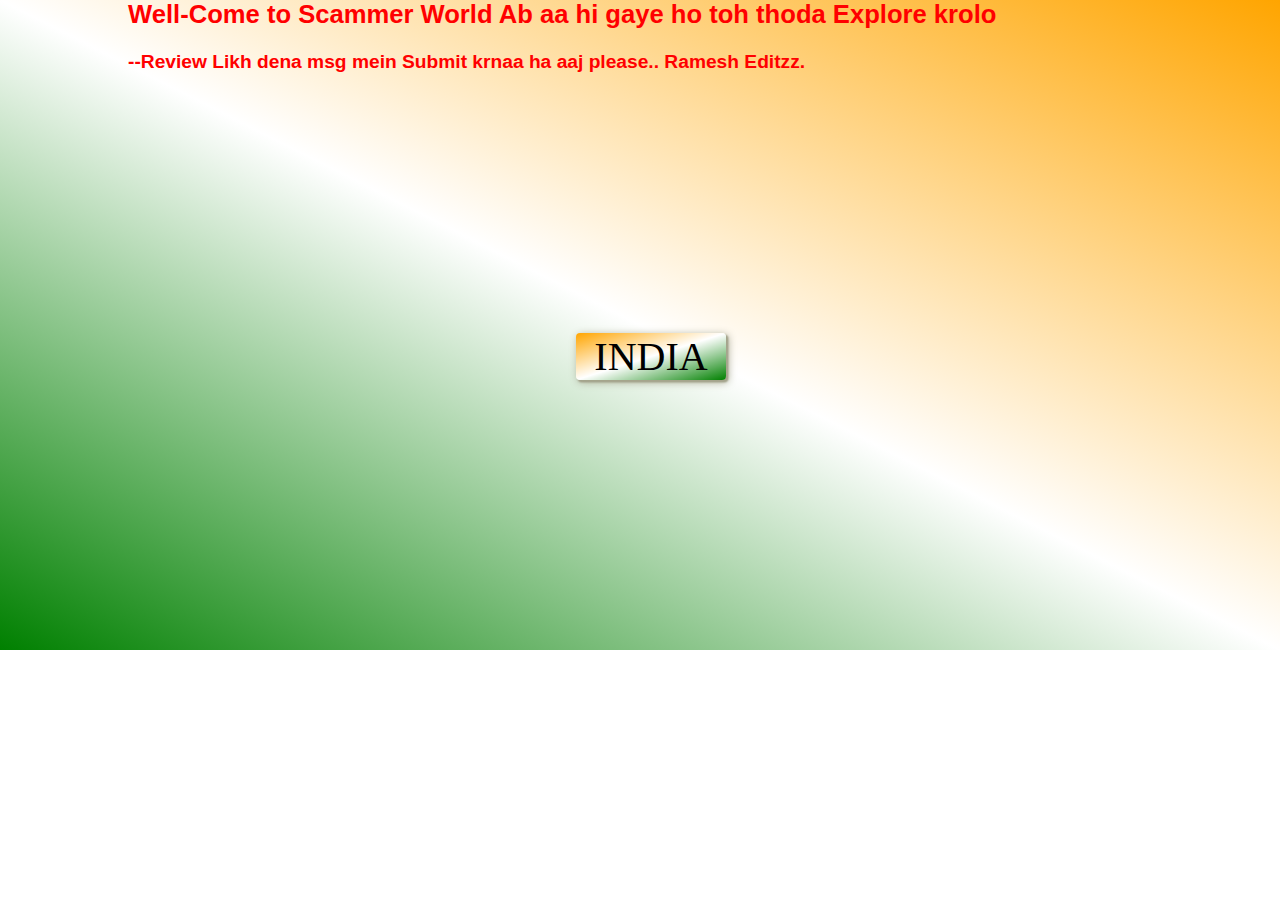
<file: Assignment/index.html>
<!DOCTYPE html>
<html lang="en">
<head>
    <meta charset="UTF-8">
    <title>Click Me button</title>
</head>

<style>
   *
   {
     margin:0;
     padding:0;
   }
    .container
    {
       height:650px;
       width:100%;
       background:linear-gradient(to bottom left,orange,white,green);
       background-size:cover;
       perspective:200px;
    }
    .btn
    {
      background:linear-gradient(to bottom right,orange,white,green);
      font-size:40px;
      border-radius:4px;
      cursor:pointer;
      border-color:white;
      position:absolute;
      top:50%;
      left:45%;
      width:150px;
      transform:translateY(8px);
      box-shadow:2px 2px 8px #a5a58d,2px 2px 2px #a5a58d,2px 2px 2px #a5a58d;
      text-align:center;
    }
    .btn:hover
    {
      box-shadow: 2px 2px 8px #2d00f7,2px 2px 2px #7400b8,2px 2px 2px #7400b8,2px 2px 2px #7400b8,2px 2px 2px #2d00f7,2px 2px 2px #2d00f7,2px 2px 2px #7400b8,2px 2px 2px #7400b8,2px 2px 2px #7400b8,2px 2px 2px #2d00f7;
      transform:translateY(-0.25em);
      transition:1s;
    }
    a{
     text-decoration:none;
     color:inherit;
    }
</style>

<body>
   <div class="container">
       <div style="margin-left:10%;color:red;font-size:0.8rem;font-family:'Times Romen', sans-serif;"><h1>Well-Come to Scammer World Ab aa hi gaye ho toh thoda Explore krolo<h2><br><h2>--Review Likh dena msg mein Submit krnaa ha  aaj please.. Ramesh Editzz.</h2></div>
       <div class="btn"><a href="../Assigment2/ResponsivePage.html">INDIA</a></div>
   </div>
</body>

</html>
</file>
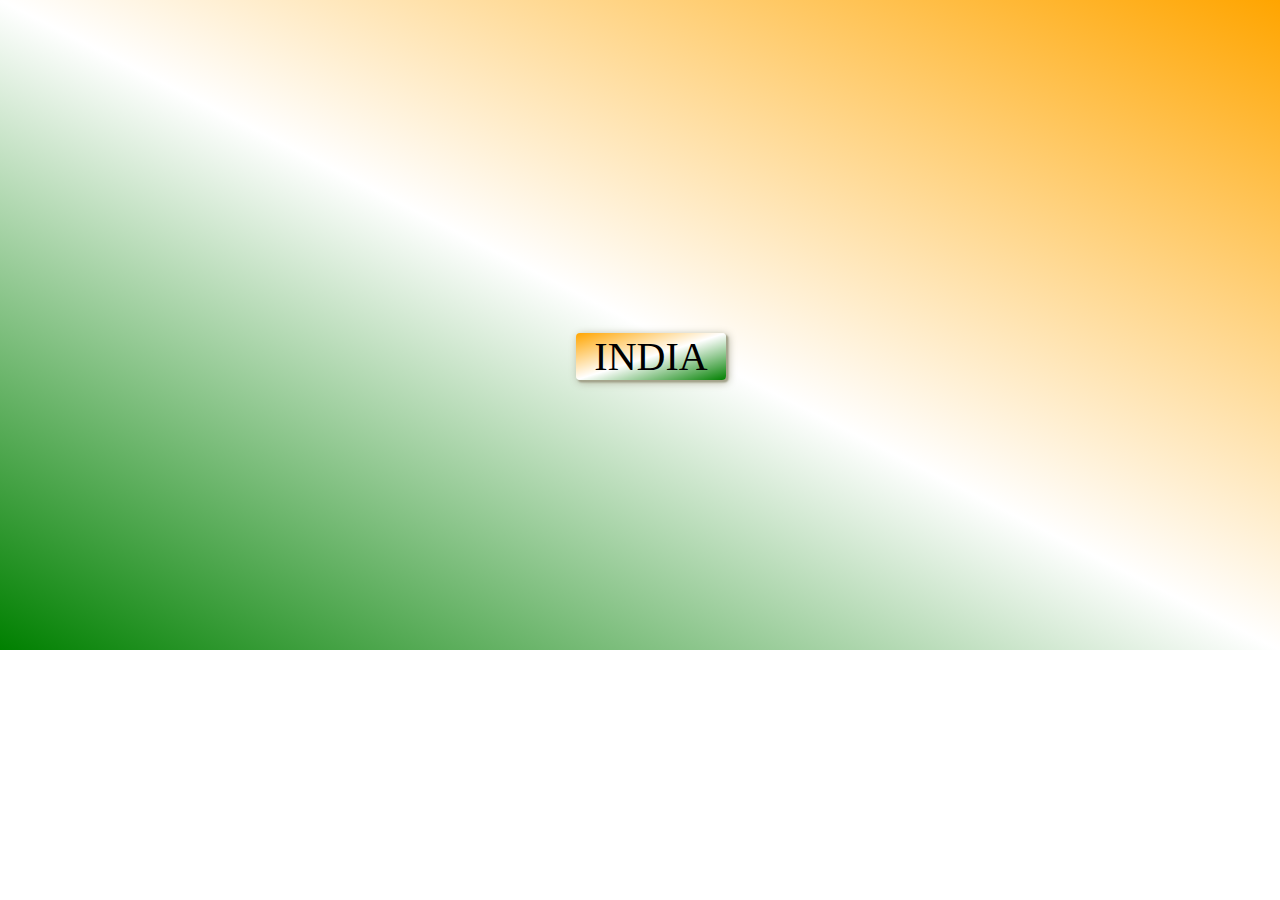
<file: Assignment/Assigment3/index.html>
<!DOCTYPE html>
<html lang="en">
<head>
    <meta charset="UTF-8">
    <title>Click Me button</title>
</head>

<style>
   *
   {
     margin:0;
     padding:0;
   }
    .container
    {
       height:650px;
       width:100%;
       background:linear-gradient(to bottom left,orange,white,green);
       background-size:cover;
       perspective:200px;
    }
    .btn
    {
      background:linear-gradient(to bottom right,orange,white,green);
      font-size:40px;
      border-radius:4px;
      cursor:pointer;
      border-color:white;
      position:absolute;
      top:50%;
      left:45%;
      width:150px;
      transform:translateY(8px);
      box-shadow:2px 2px 8px #a5a58d,2px 2px 2px #a5a58d,2px 2px 2px #a5a58d;
      text-align:center;
    }
    .btn:hover
    {
      box-shadow: 2px 2px 8px #2d00f7,2px 2px 2px #7400b8,2px 2px 2px #7400b8,2px 2px 2px #7400b8,2px 2px 2px #2d00f7,2px 2px 2px #2d00f7,2px 2px 2px #7400b8,2px 2px 2px #7400b8,2px 2px 2px #7400b8,2px 2px 2px #2d00f7;
      transform:translateY(-0.25em);
      transition:1s;
    }
    a{
     text-decoration:none;
     color:inherit;
    }
</style>

<body>
   <div class="container">
       <div class="btn"><a href="../Assigment2/ResponsivePage.html">INDIA</a></div>
   </div>
</body>

</html>
</file>
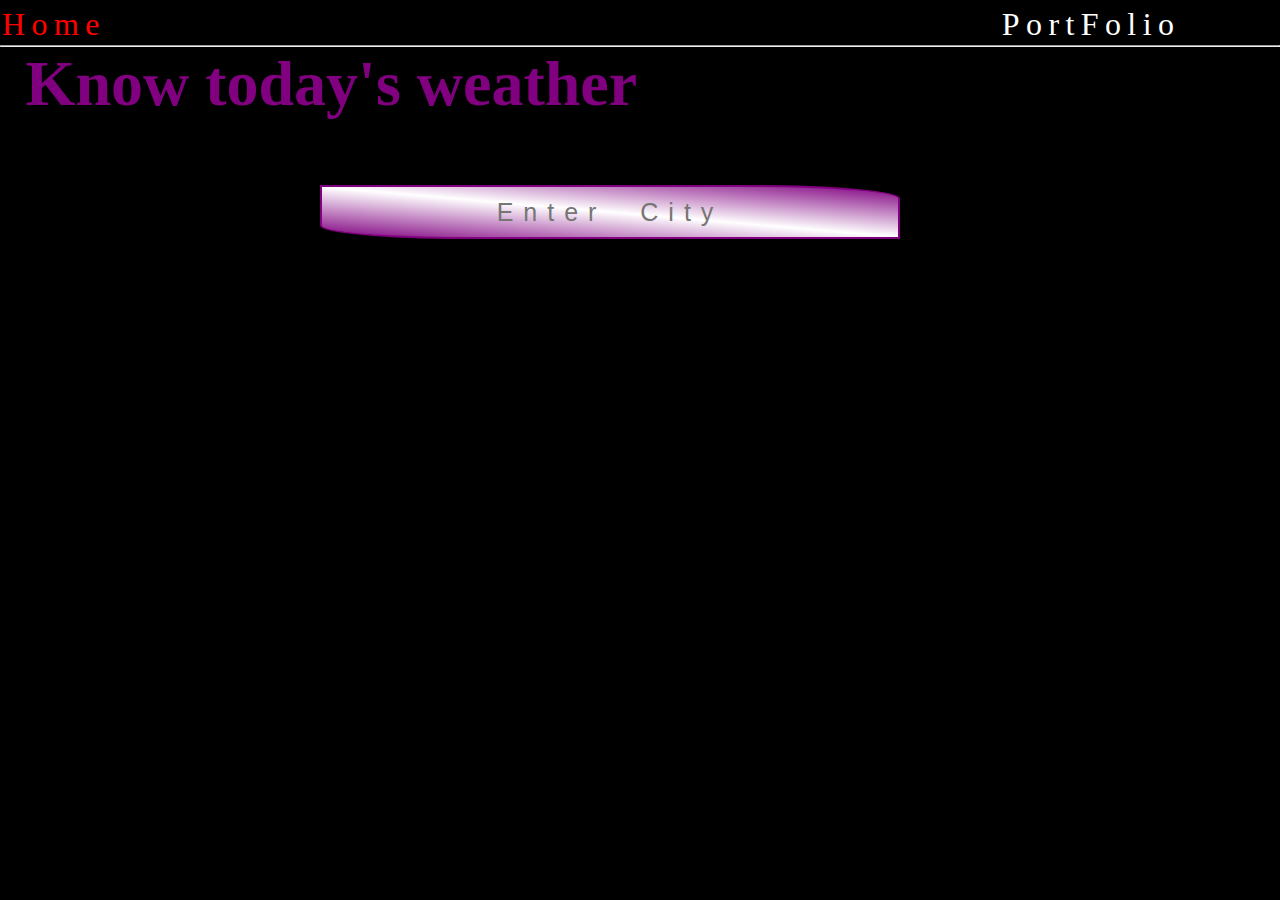
<file: Assignment/Assignment5/index.html>
<!DOCTYPE html>
<html lang="en">
<head>
    <meta charset="UTF-8">
    <title>Know Today's weather across the world'</title>
    <meta charset="utf-8">
    <meta name="viewport" content="width=device-width, initial-scale=1">
    <script rel="script" src="weather.js"></script>
    <link rel="stylesheet" href="weather.css">

</head>
<header>
    <nav class="nav">
        <ul class="navi">
            <li class="home">
                <a href="#">Home</a>
            </li>
            <li id="datam"><a href="./Assignment4/Portfolio.html">PortFolio</a></li>
        </ul>
    </nav>
    <hr>
</header>
<body bgcolor="black" style="color:purple;">

        <h1 class="main_head">Know today's weather </h1>
    <input type="text" placeholder="Enter  City" id="cityInput" onkeypress="fetchData(event)" class="in">
       <br>
        <div id="alert"></div>
   <div class="yourSearch" id="main"></div>
</body>
</html>
</file>
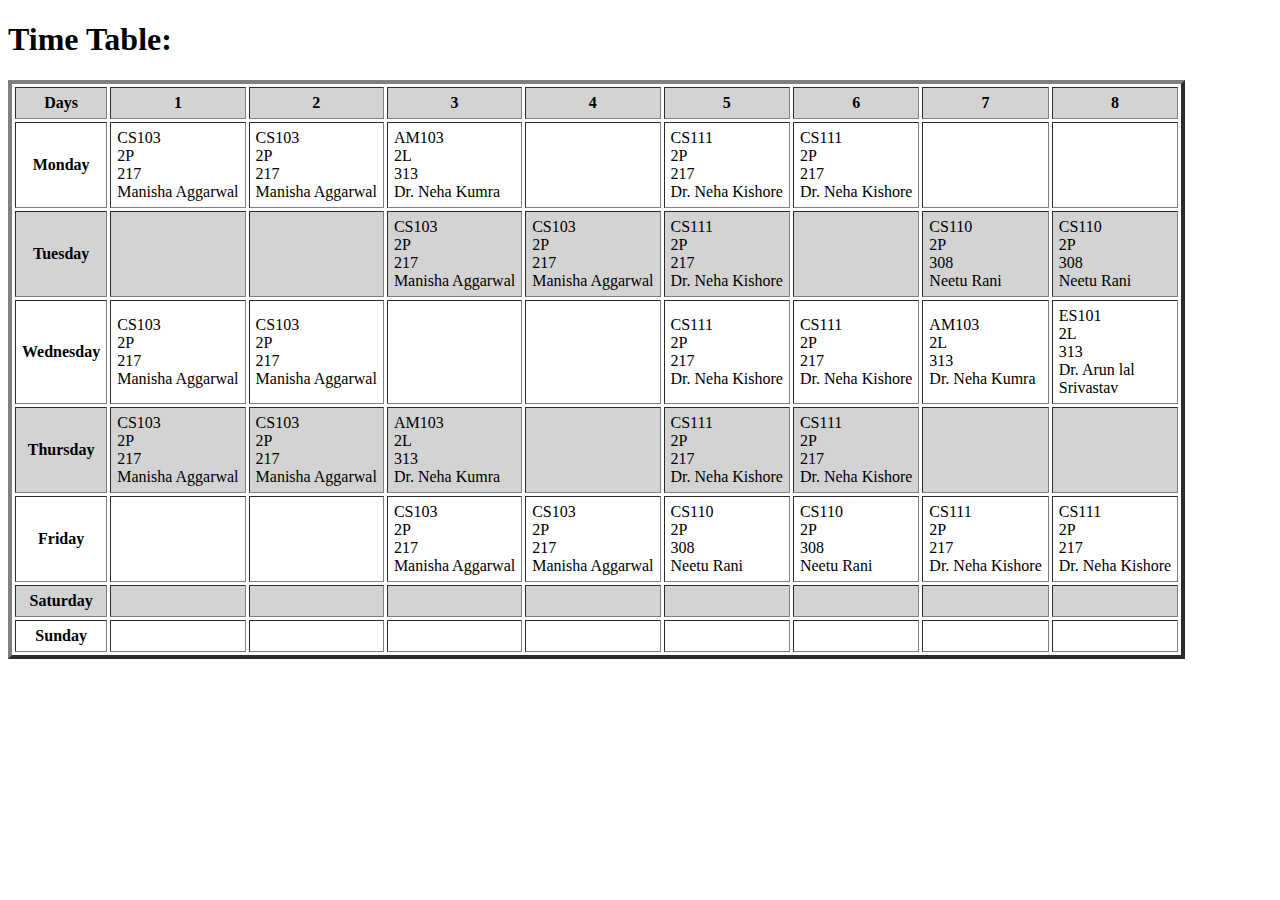
<file: chakpad.html>
<!DOCTYPE html>
<html lang="en">
<head>
    <meta charset="UTF-8">
    <title>chitkara university</title>
</head>
<body>
<h1>Time Table:</h1>
<table border="4" cellspacing="3" cellpadding="6">
    <tr bgcolor="lightgrey">
        <th>Days</th>
    <th>1</th>
        <th>2</th>
        <th>3</th>
        <th>4</th>
        <th>5</th>
        <th>6</th>
        <th>7</th>
        <th>8</th>
    </tr>
    <tr>
        <th>Monday</th>
        <td>CS103<br>2P<br>217<br>Manisha Aggarwal</td>
    <td>CS103<br>2P<br>217<br>Manisha Aggarwal</td>
        <td>AM103<br>2L<br>313<br>Dr. Neha Kumra</td>
        <td></td>
        <td>CS111<br>2P<br>217<br>Dr. Neha Kishore</td>
        <td>CS111<br>2P<br>217<br>Dr. Neha Kishore</td>
        <td></td>
        <td></td>
    </tr>
    <tr bgcolor="lightgrey">
        <th>Tuesday</th>
        <td></td>
        <td></td>
         <td>CS103<br>2P<br>217<br>Manisha Aggarwal</td>
    <td>CS103<br>2P<br>217<br>Manisha Aggarwal</td>
       <td>CS111<br>2P<br>217<br>Dr. Neha Kishore</td>
            <td></td>
<td>CS110<br>2P<br>308<br>Neetu Rani</td>
        <td>CS110<br>2P<br>308<br>Neetu Rani</td>
    </tr>
    <tr>
        <th>Wednesday</th>
        <td>CS103<br>2P<br>217<br>Manisha Aggarwal</td>
        <td>CS103<br>2P<br>217<br>Manisha Aggarwal</td>
        <td></td>
        <td></td>
        <td>CS111<br>2P<br>217<br>Dr. Neha Kishore</td>
        <td>CS111<br>2P<br>217<br>Dr. Neha Kishore</td>
         <td>AM103<br>2L<br>313<br>Dr. Neha Kumra</td>
         <td>ES101<br>2L<br>313<br>Dr. Arun lal <br>Srivastav</td>
    </tr>
    <tr bgcolor="lightgrey">
        <th>Thursday</th>
        <td>CS103<br>2P<br>217<br>Manisha Aggarwal</td>
        <td>CS103<br>2P<br>217<br>Manisha Aggarwal</td>
         <td>AM103<br>2L<br>313<br>Dr. Neha Kumra</td>
        <td></td>
        <td>CS111<br>2P<br>217<br>Dr. Neha Kishore</td>
        <td>CS111<br>2P<br>217<br>Dr. Neha Kishore</td>
        <td></td>
        <td></td>
    </tr>
    <tr>
        <th>Friday</th>
        <td></td>
        <td></td>
        <td>CS103<br>2P<br>217<br>Manisha Aggarwal</td>
        <td>CS103<br>2P<br>217<br>Manisha Aggarwal</td>
        <td>CS110<br>2P<br>308<br>Neetu Rani</td>
        <td>CS110<br>2P<br>308<br>Neetu Rani</td>
         <td>CS111<br>2P<br>217<br>Dr. Neha Kishore</td>
        <td>CS111<br>2P<br>217<br>Dr. Neha Kishore</td>
    </tr>
    <tr bgcolor="lightgrey">
        <th>Saturday</th>
        <td></td>
        <td></td>
        <td></td>
        <td></td>
        <td></td>
        <td></td>
        <td></td>
        <td></td>
    </tr>
    <tr>
        <th>Sunday</th>
        <td></td>
        <td></td>
        <td></td>
        <td></td>
        <td></td>
        <td></td>
        <td></td>
        <td></td>
    </tr>
</table>
</body>
</html>
</file>
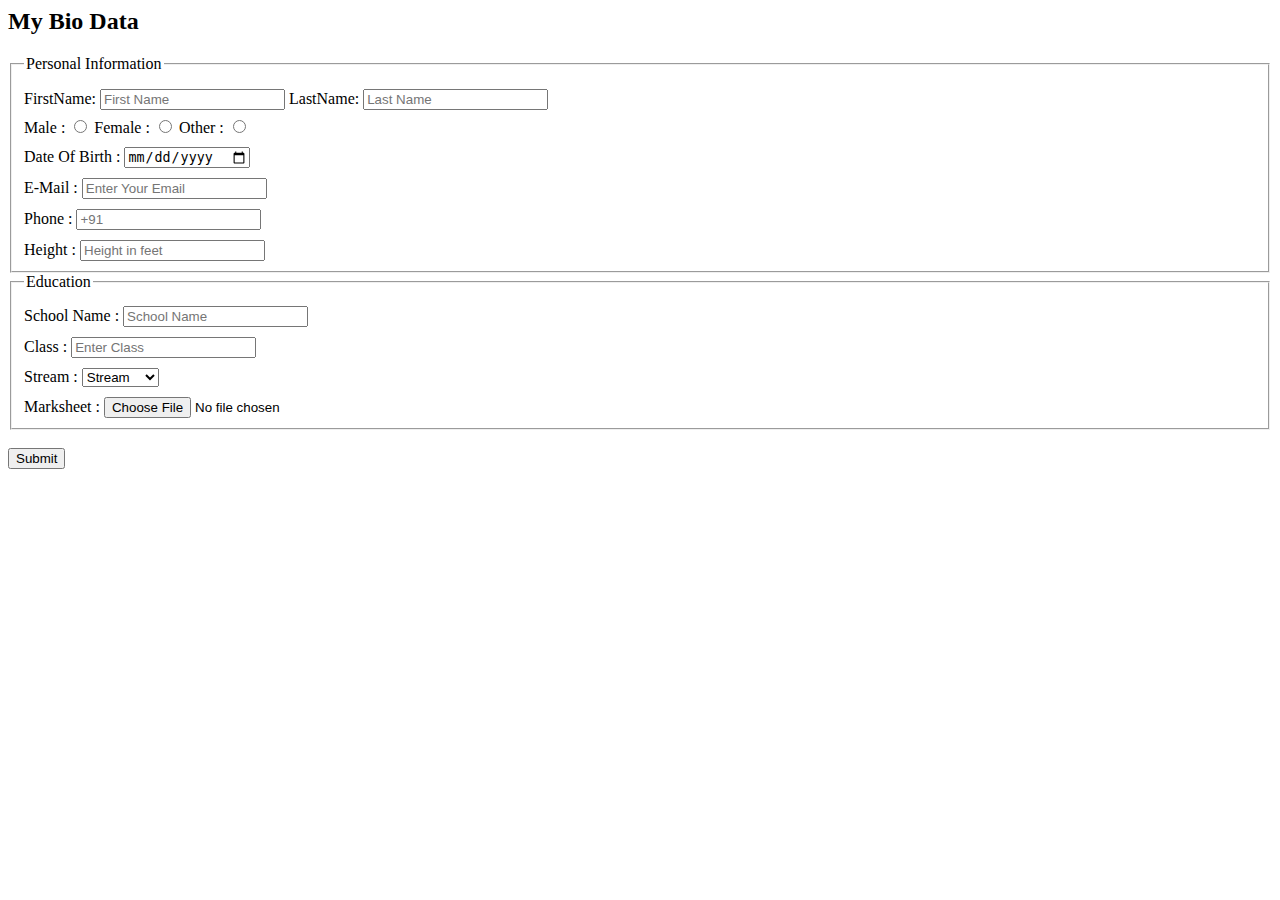
<file: Assignment1/bio.html>
<html>
   <head><title>Bio Data</title></head>
    <style>
        fieldset *
         {
           margin-top:10px; 
         }
    </style>
   <body>
       <h2>My Bio Data</h2>
       <div>
         <form action="#" method="GET"> 
           <fieldset>
               <legend>Personal Information</legend>
               <label for="firstName">FirstName: </label> <input type="text" name="fname" placeholder="First Name">
               <label for="lastName">LastName: </label> <input type="text" name="lname" placeholder="Last Name">
               <br>
                <label for="gender" >Male :</label> <input type="radio" name="gender" placeholder="Text Here">
                 <label for="gender" >Female :</label> <input type="radio" name="gender" placeholder="Text Here">
                 <label for="gender" >Other :</label> <input type="radio" name="gender" placeholder="Text Here">
                <br>
                <label for="dob" >Date Of Birth :</label> <input type="date" name="dob" placeholder="date">
                <br>
                <label for="mail" >E-Mail :</label> <input type="email" name="email" placeholder="Enter Your Email">
                <br>
                 <label for="call" >Phone :</label> <input type="tel" name="contact" placeholder="+91">
                <br>
                <label for="height" >Height :</label> <input type="number" name="height"  placeholder="Height in feet">
           </fieldset>
           <fieldset>
               <legend>Education</legend>
               <label for="school">School Name :</label> <input type="text" name="Sname"  placeholder="School Name"><br>
               <label for="class" >Class :</label> <input type="number" name="class" placeholder="Enter Class">
               <br>
               <label for="stream" >Stream :</label> <select name="stream"><option>Stream</option><option>Non Med</option><option>Med</option></select>
                <br>
               <label>Marksheet : </label><input name="mark" type="file" >
           </fieldset>
           <br>
           <input type="submit" name="submit"> 
         </form>
       </div>
   </body>
</html>
</file>
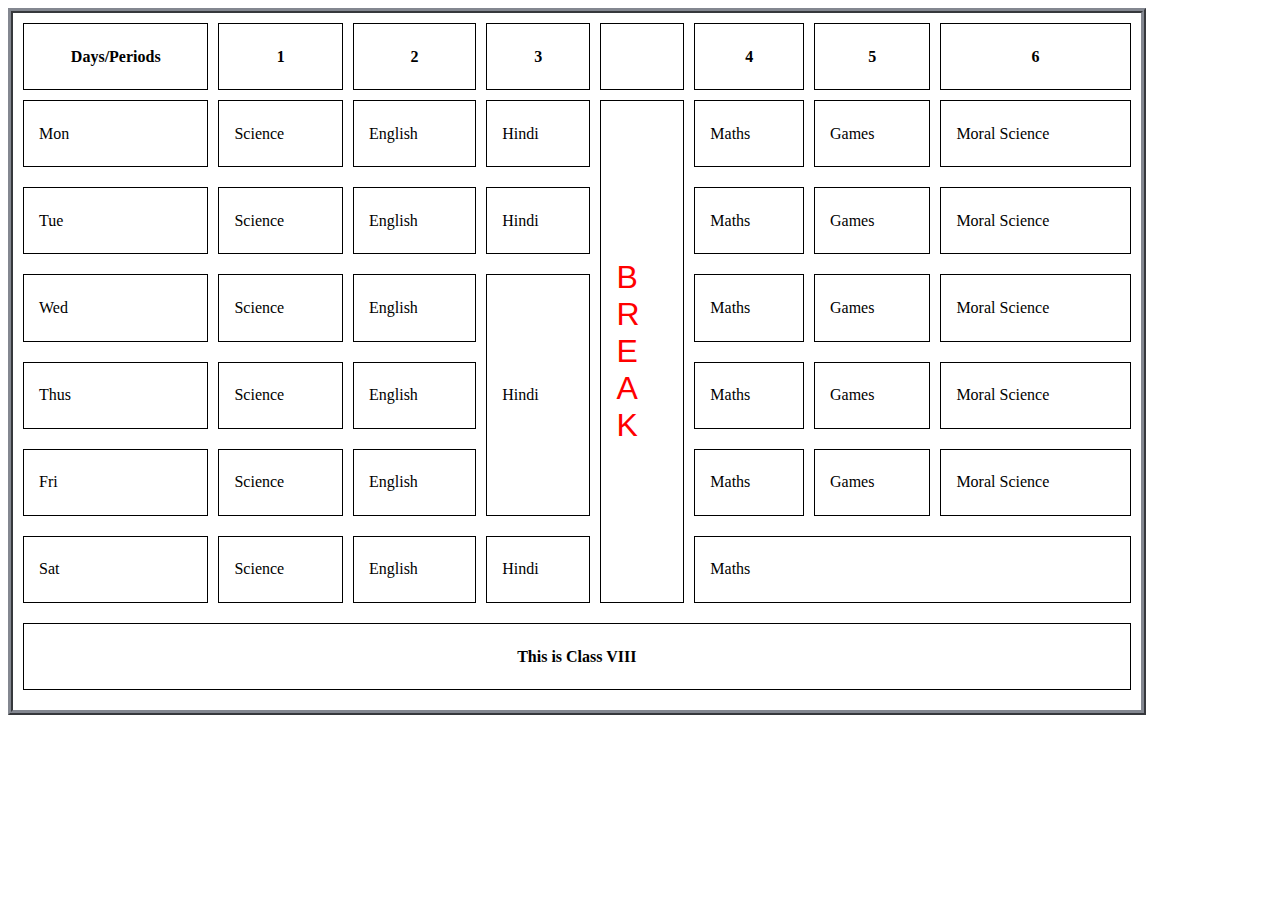
<file: Assignment1/table.html>
<html>
   <head>
       <title>Time Table</title>
   </head>
    <style>
        table
        {
          border:5px ridge #838790;
          width:90%;
          height:80%;
        }
        table tr th,td
        {
          border:1px solid black;
          
        }
		table #break
		{
		   color:red;
		  font-size:2em;
		  font-family:"Times Roman",Arial;
		}
    </style>
   <body>
       <div>
           <table cellspacing="10px" cellpadding="15px">
                <tr>
                    <th>Days/Periods</th>
                    <th>1</th>
                    <th>2</th>
                    <th>3</th>
                    <th></th>
                    <th>4</th>
                    <th>5</th>
                    <th>6</th>
                </tr>
                <tr> 
                    <td>Mon</td>
                    <td>Science</td>
                    <td>English</td>
                    <td>Hindi</td>
                    <td rowspan="11" id="break">
					B<br>R<br>E<br>A<br>K
					</td>
                    <td>Maths</td>
                    <td>Games</td>
                    <td>Moral Science</td> 
                <tr>
                <tr> 
                    <td>Tue</td>
                    <td>Science</td>
                    <td>English</td>
                    <td>Hindi</td>        
                    <td>Maths</td>
                    <td>Games</td>
                    <td>Moral Science</td> 
                <tr>
                 <tr> 
                    <td>Wed</td>
                    <td>Science</td>
                    <td>English</td>
                    <td rowspan="5">Hindi</td>   
                    <td>Maths</td>
                    <td>Games</td>
                    <td>Moral Science</td> 
                <tr>
                  <tr> 
                    <td>Thus</td>
                    <td>Science</td>
                    <td>English</td>     
                    <td>Maths</td>
                    <td>Games</td>
                    <td>Moral Science</td> 
                <tr>
                  <tr> 
                    <td>Fri</td>
                    <td>Science</td>
                    <td>English</td>
                    <td>Maths</td>
                    <td>Games</td>
                    <td>Moral Science</td> 
                <tr>
                <tr> 
                    <td>Sat</td>
                    <td>Science</td>
                    <td>English</td>
                    <td>Hindi</td>
                    <td colspan="3">Maths</td>
                <tr>
                <tr>
                   <td colspan="8" style="text-align:center;"><strong>This is Class VIII<strong></td>
                <tr>
           </table>
       </div>
   </body>
 </html>
</file>
<file: Assignment/Assignment5/weather.css>
*
{
 margin:0px;
 padding:0px;
}

nav
{
  border:2px solid black;
   background-color: black;
    font-size:2rem;
  width:100%;
  position:sticky;
}

.nav .navi
{
  list-style-type:none;
    order:5;
     color:white;
   margin-top:4px;
   width:100%;
    display:flex;
      flex-direction:row;
  letter-spacing:0.4rem;
}


.home
{
color:red;
}
a{
   text-decoration:none;
   color:inherit;
  }


#datam
{
 margin-left:70%;
}
.main_head
{
  margin-left:2%;
  font-size:4rem;
  font-family: 'Frijole', cursive;
}

#cityInput
{
 width:45%;
 height:50px;
 font-size:25px;
 text-align:center;
 margin-top:5%;
 margin-left:25%;

 input-outline:none;
 border-top-right-radius:25%;
 border-bottom-left-radius:25%;
 border:10px ridge purple;
 background:linear-gradient(to right top,purple,white,purple);
 letter-spacing:10px;
 border:2px solid purple;
}
input:focus
{
 outline:none;
  letter-spacing:1px;
}
.yourSearch
{
  width:80%;
  display:flex;
  justify-content:space-around;
  margin-left:10%;
  flex-wrap:wrap;
  margin-top:5%;
  
}
.yourSearch .card
{
  width:250px;
  height:300px;
  margin-top:2%;
  background:white;
  transform:translateY(-10px);
  box-shadow:2px 2px  #bc00dd ,2px 2px #bc00dd,2px 2px  #bc00dd ,2px 2px #bc00dd,2px 2px  #bc00dd ,2px 2px #bc00dd,2px 2px  #bc00dd ,2px 2px #bc00dd,2px 2px  #bc00dd ,2px 2px #bc00dd,4px 2px  #bc00dd ,4px 2px 2px #bc00dd;
  color:black;
  text-align:center;
}
.card .head
{
  font-size:2rem;
  margin-top:10px;

}

.card .date
{
  font-style:italic;
}

.card .temp
{
  font-size:40px;

}

.card .weather
{
  font-weight:bold;
  font-size:1.7rem;
}
.card .weatherDesc
{
  font-style:italic;
  font-weight:2px;
}

.searchAlert h2
{
  color:#7400b8;
  margin-left:40%;
  text-shadow:2px 2px 2px pink,2px 2px 2px pink,2px 2px 2px pink,2px 2px 2px pink,2px 2px 2px pink,2px 2px 2px white,2px 2px 2px pink,2px 2px 2px pink,2px 2px 2px pink,2px 2px 2px pink,2px 2px 2px white;
  font-family: 'Source Code Pro', monospace;
  letter-spacing:2px;
}
.searcgAlert h2 button
{ 
  font-size:20px;
  margin-left:1%;
 outine:none;
  background-color:red;
}
</file>
